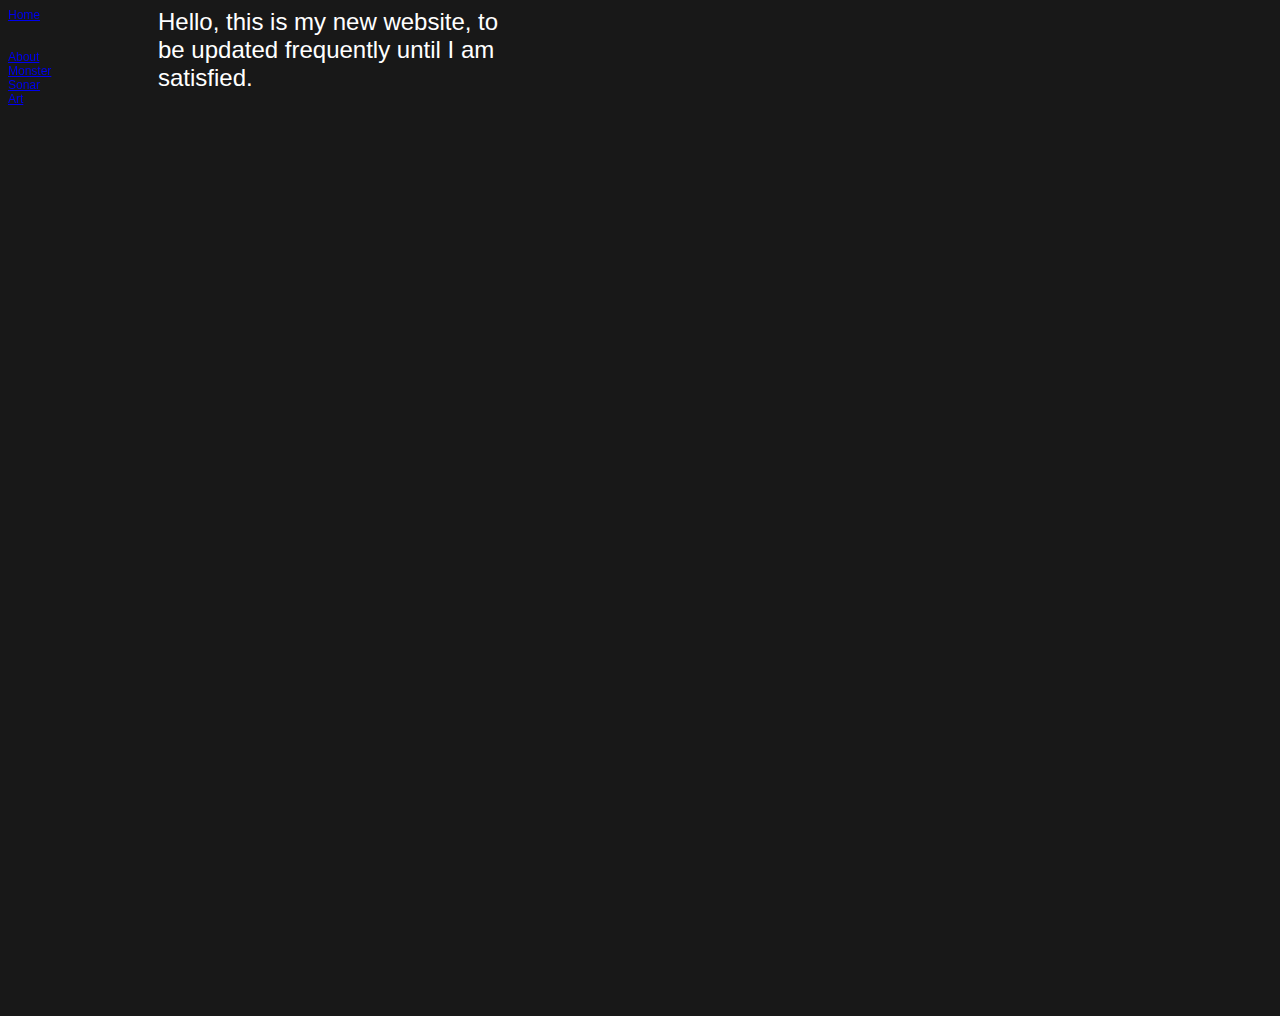
<file: index.html>
<!DOCTYPE html>
<html>

<head>
	<title>Logan Simard</title>
	<link rel="stylesheet" href="style.css" type="text/css">
</head>

<body>

	<ul class="nav">
		<li><a href="index.html">Home</a></li>
		</br>
		<li><a href="about.html">About</a></li>
		<li><a href="monster.html">Monster</a></li>
		<li><a href="sonar.html">Sonar</a></li>
		<li><a href="art.html">Art</a></li>
	</ul>
	
	<div class="content">
	Hello, this is my new website, to be updated frequently until I am satisfied.</br>
	</div>
	
</body>

</html>
</file>
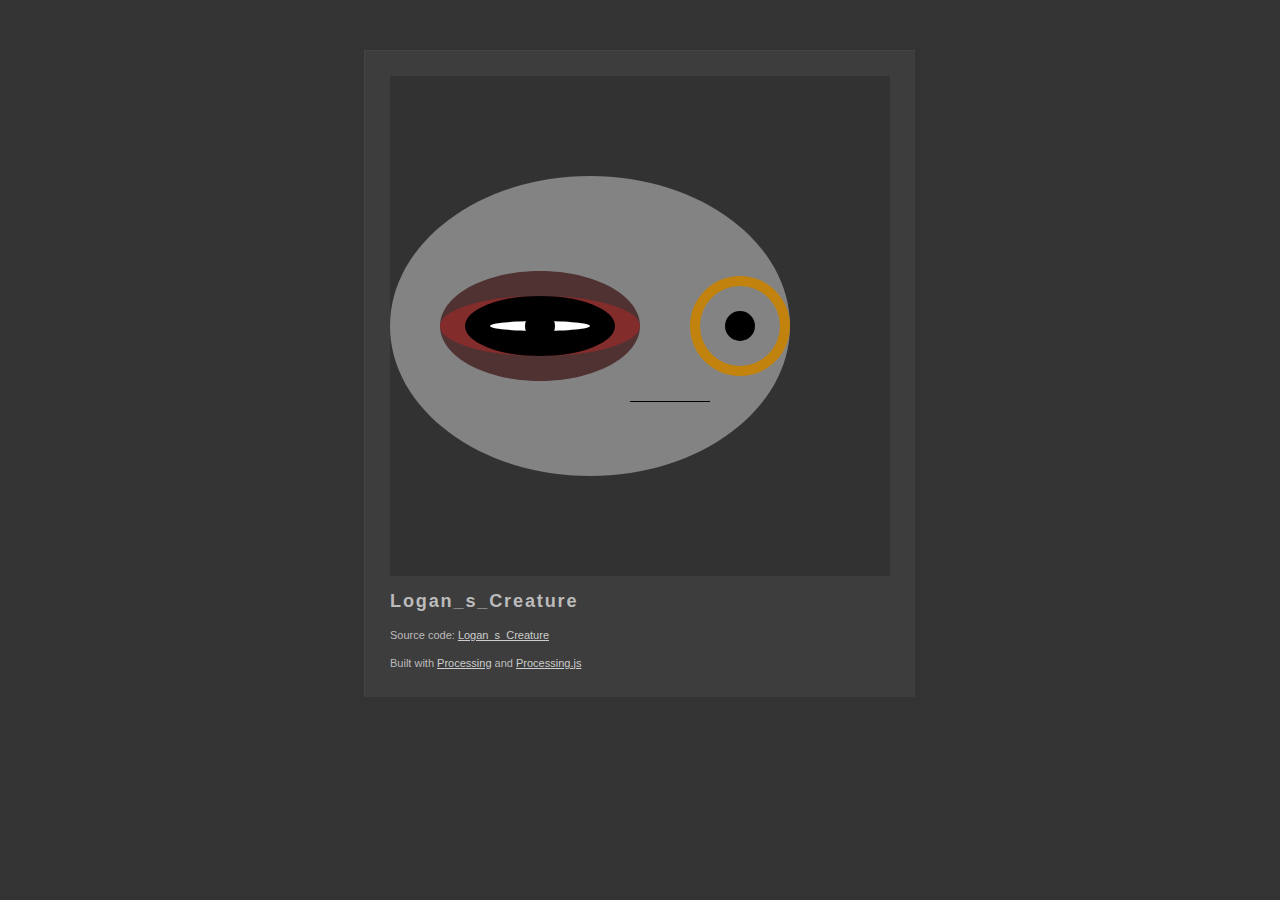
<file: projects/monster/index.html>
<!DOCTYPE html>
	<head>
		<meta http-equiv="content-type" content="text/html; charset=utf-8" />
		<title>Logan_s_Creature : Built with Processing and Processing.js</title>
		<link rel="icon"  type="image/x-icon" href="[data-uri]" />
		<meta name="Generator" content="Processing" />
		<!-- - - - - - - - - - - - - - - - - - - - - 
		+
		+    Wondering how this works? 
		+
		+    Go to: http://processing.org/
		+    and: http://processingjs.org/
		+
		+ - - - - - - - - - - - - - - - - - - - - -->
		<style type="text/css">
		body {
		  background-color: #333; color: #bbb; line-height: normal;
		  font-family: Lucida Grande, Lucida Sans, Arial, Helvetica Neue, Verdana, Geneva, sans-serif;
		  font-size: 11px; font-weight: normal; text-decoration: none;
	 	  line-height: 1.5em;
		}
		a, a:link, a:visited, a:active, a:hover { 
			color: #cdcdcd; text-decoration: underline;
		}
		h1 {
		    font-family: Arial, Helvetica Neue, Verdana, Geneva, sans-serif;
			width: 100%; letter-spacing: 0.1em;
			margin-bottom: 1em; font-size: 1.65em;
		}
		canvas { display: block; outline: 0px; margin-bottom: 1.5em; }
		#content { 
			margin: 50px auto 0px auto; padding: 25px 25px 15px 25px;
			width: 500px; min-width: 300px; overflow: auto;
			border-left: 1px solid #444; border-top: 1px solid #444; 
			border-right: 1px solid #333; border-bottom: 1px solid #333;
			background-color: #3d3d3d;
		}
		</style>
		<!--[if lt IE 9]>
			<script type="text/javascript">alert("Your browser does not support the canvas tag.");</script>
		<![endif]-->
		<script src="processing.js" type="text/javascript"></script>
		<script type="text/javascript">function getProcessingSketchID () { return 'LogansCreature'; }</script>

	</head>
	<body>
		<div id="content">
			<div>
				<canvas id="LogansCreature" data-processing-sources="Logan_s_Creature.pde" 
						width="500" height="500">
					<p>Your browser does not support the canvas tag.</p>
					<!-- Note: you can put any alternative content here. -->
				</canvas>
				<noscript>
					<p>JavaScript is required to view the contents of this page.</p>
				</noscript>
	    	</div>
			<h1>Logan_s_Creature</h1>
	    	<p id="description"></p>
			<p id="sources">Source code: <a href="Logan_s_Creature.pde">Logan_s_Creature</a> </p>
			<p id="">
			Built with <a href="http://processing.org" title="Processing">Processing</a>
			and <a href="http://processingjs.org" title="Processing.js">Processing.js</a>
			</p>
		</div>
	</body>
</html>
</file>
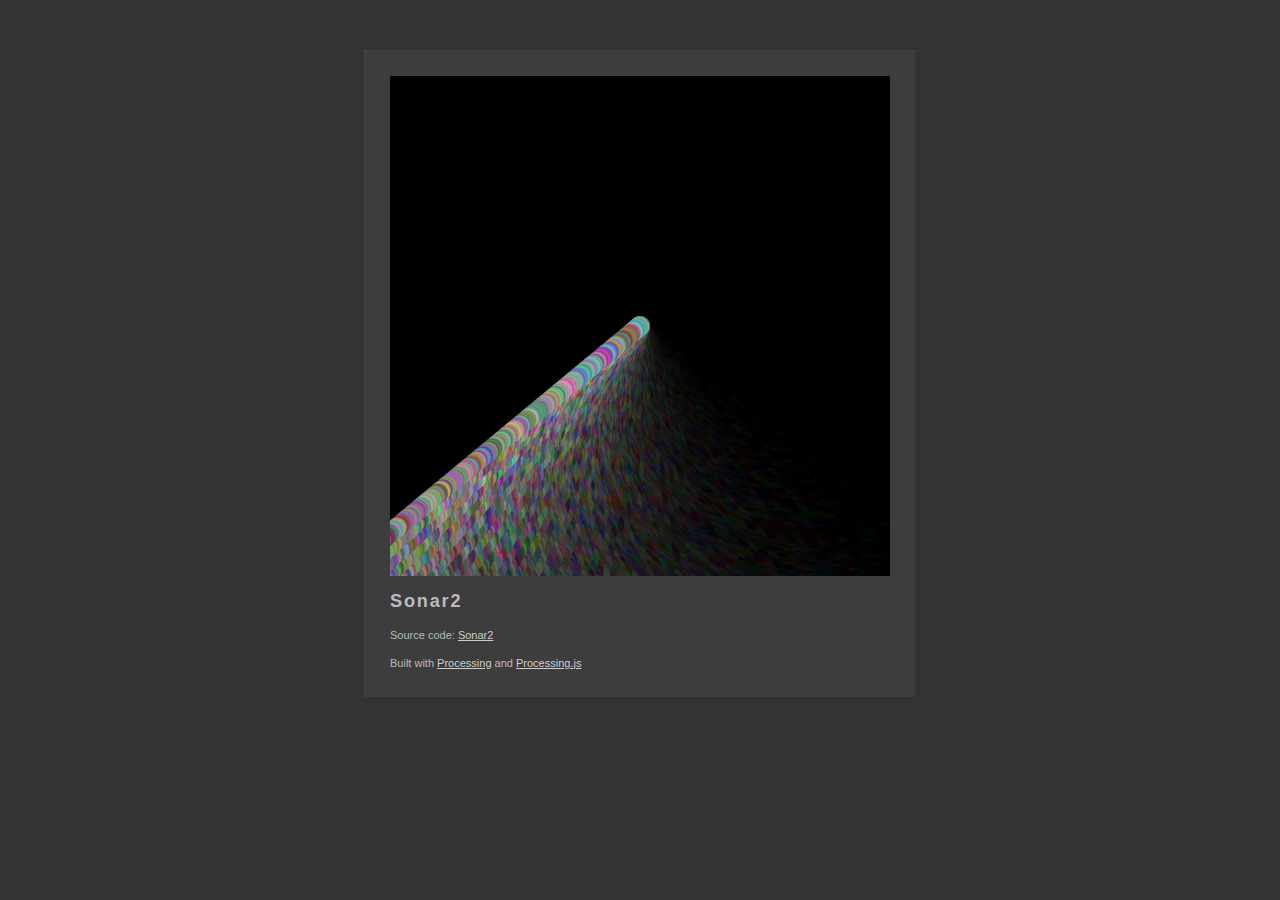
<file: projects/sonar/index.html>
<!DOCTYPE html>
	<head>
		<meta http-equiv="content-type" content="text/html; charset=utf-8" />
		<title>Sonar2 : Built with Processing and Processing.js</title>
		<link rel="icon"  type="image/x-icon" href="[data-uri]" />
		<meta name="Generator" content="Processing" />
		<!-- - - - - - - - - - - - - - - - - - - - - 
		+
		+    Wondering how this works? 
		+
		+    Go to: http://processing.org/
		+    and: http://processingjs.org/
		+
		+ - - - - - - - - - - - - - - - - - - - - -->
		<style type="text/css">
		body {
		  background-color: #333; color: #bbb; line-height: normal;
		  font-family: Lucida Grande, Lucida Sans, Arial, Helvetica Neue, Verdana, Geneva, sans-serif;
		  font-size: 11px; font-weight: normal; text-decoration: none;
	 	  line-height: 1.5em;
		}
		a, a:link, a:visited, a:active, a:hover { 
			color: #cdcdcd; text-decoration: underline;
		}
		h1 {
		    font-family: Arial, Helvetica Neue, Verdana, Geneva, sans-serif;
			width: 100%; letter-spacing: 0.1em;
			margin-bottom: 1em; font-size: 1.65em;
		}
		canvas { display: block; outline: 0px; margin-bottom: 1.5em; }
		#content { 
			margin: 50px auto 0px auto; padding: 25px 25px 15px 25px;
			width: 500px; min-width: 300px; overflow: auto;
			border-left: 1px solid #444; border-top: 1px solid #444; 
			border-right: 1px solid #333; border-bottom: 1px solid #333;
			background-color: #3d3d3d;
		}
		</style>
		<!--[if lt IE 9]>
			<script type="text/javascript">alert("Your browser does not support the canvas tag.");</script>
		<![endif]-->
		<script src="processing.js" type="text/javascript"></script>
		<script type="text/javascript">function getProcessingSketchID () { return 'Sonar2'; }</script>

	</head>
	<body>
		<div id="content">
			<div>
				<canvas id="Sonar2" data-processing-sources="Sonar2.pde" 
						width="500" height="500">
					<p>Your browser does not support the canvas tag.</p>
					<!-- Note: you can put any alternative content here. -->
				</canvas>
				<noscript>
					<p>JavaScript is required to view the contents of this page.</p>
				</noscript>
	    	</div>
			<h1>Sonar2</h1>
	    	<p id="description"></p>
			<p id="sources">Source code: <a href="Sonar2.pde">Sonar2</a> </p>
			<p id="">
			Built with <a href="http://processing.org" title="Processing">Processing</a>
			and <a href="http://processingjs.org" title="Processing.js">Processing.js</a>
			</p>
		</div>
	</body>
</html>
</file>
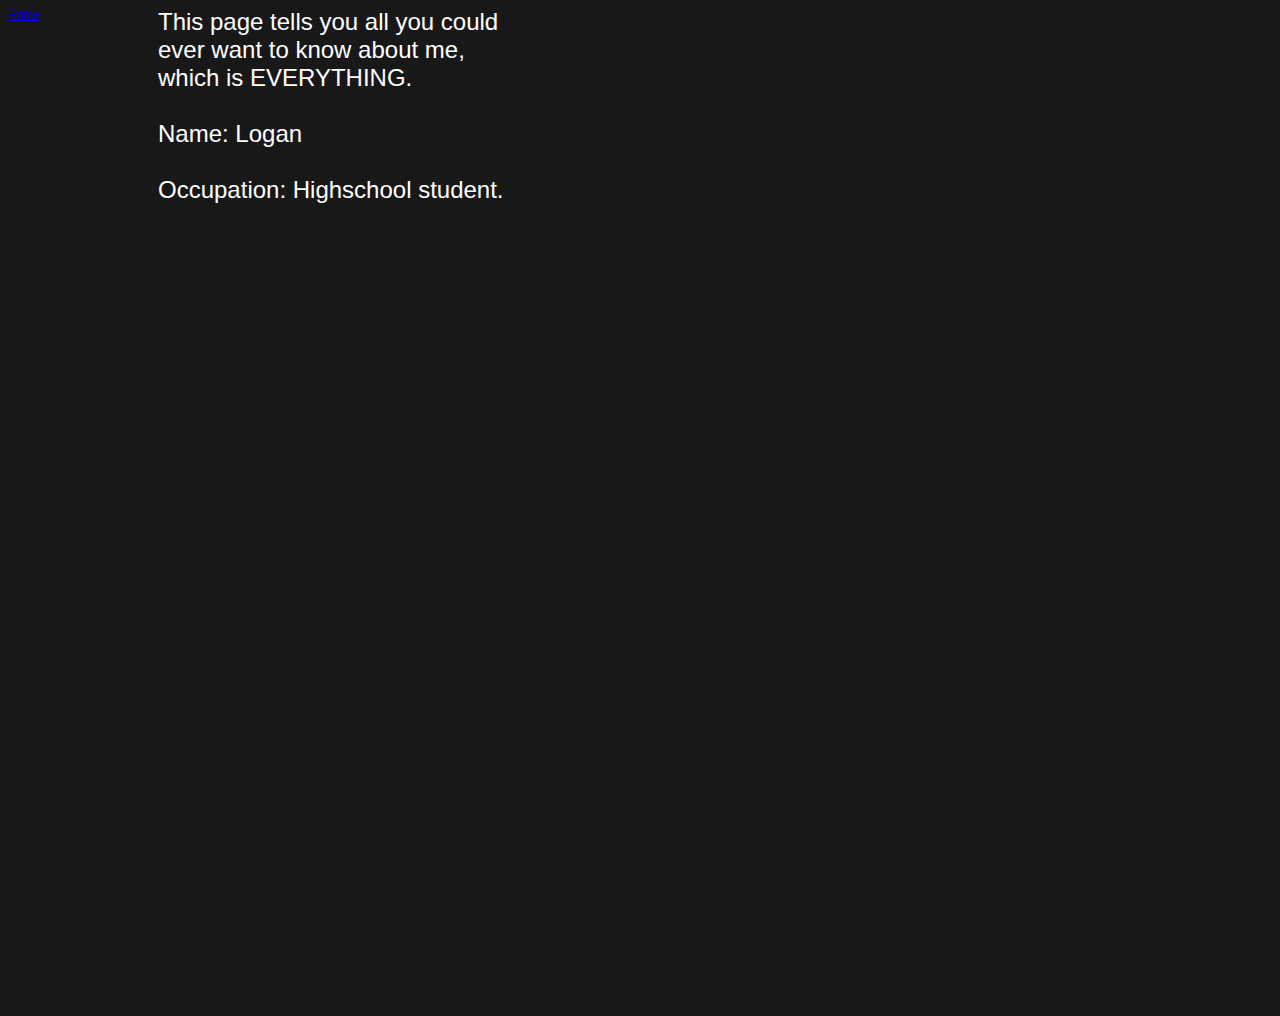
<file: about.html>
<!DOCTYPE html>
<html>

<head>
	<title>Logan Simard - About</title>
	<link rel="stylesheet" href="style.css" type="text/css">
</head>

<body>

	<ul class="nav">
		<li><a href="index.html">Home</a></li>
	</ul>
	
	<div class="content">
	This page tells you all you could ever want to know about me, which is EVERYTHING.</br>
	</br>
	Name: Logan</br>
	</br>
	Occupation: Highschool student.</br>
	</br>
	
	</div>
	
</body>

</html>
</file>
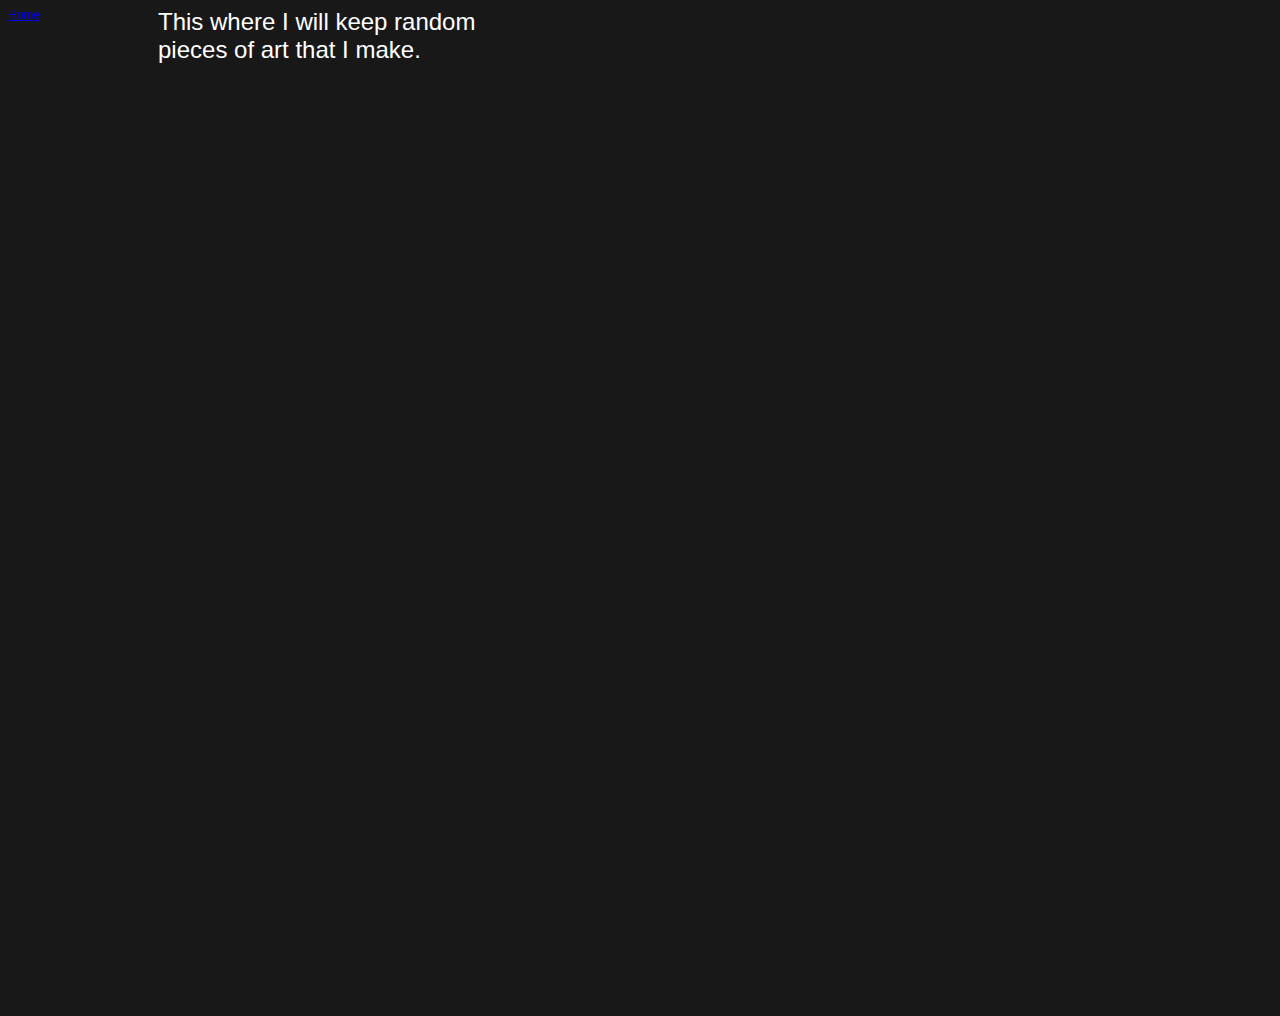
<file: art.html>
<!DOCTYPE html>
<html>

<head>
	<title>Logan Simard - Art</title>
	<link rel="stylesheet" href="style.css" type="text/css">
</head>

<body>

	<ul class="nav">
		<li><a href="index.html">Home</a></li>
	</ul>
	
	<div class="content">
	This where I will keep random pieces of art that I make.</br>
	</div>
</body>

</html>
</file>
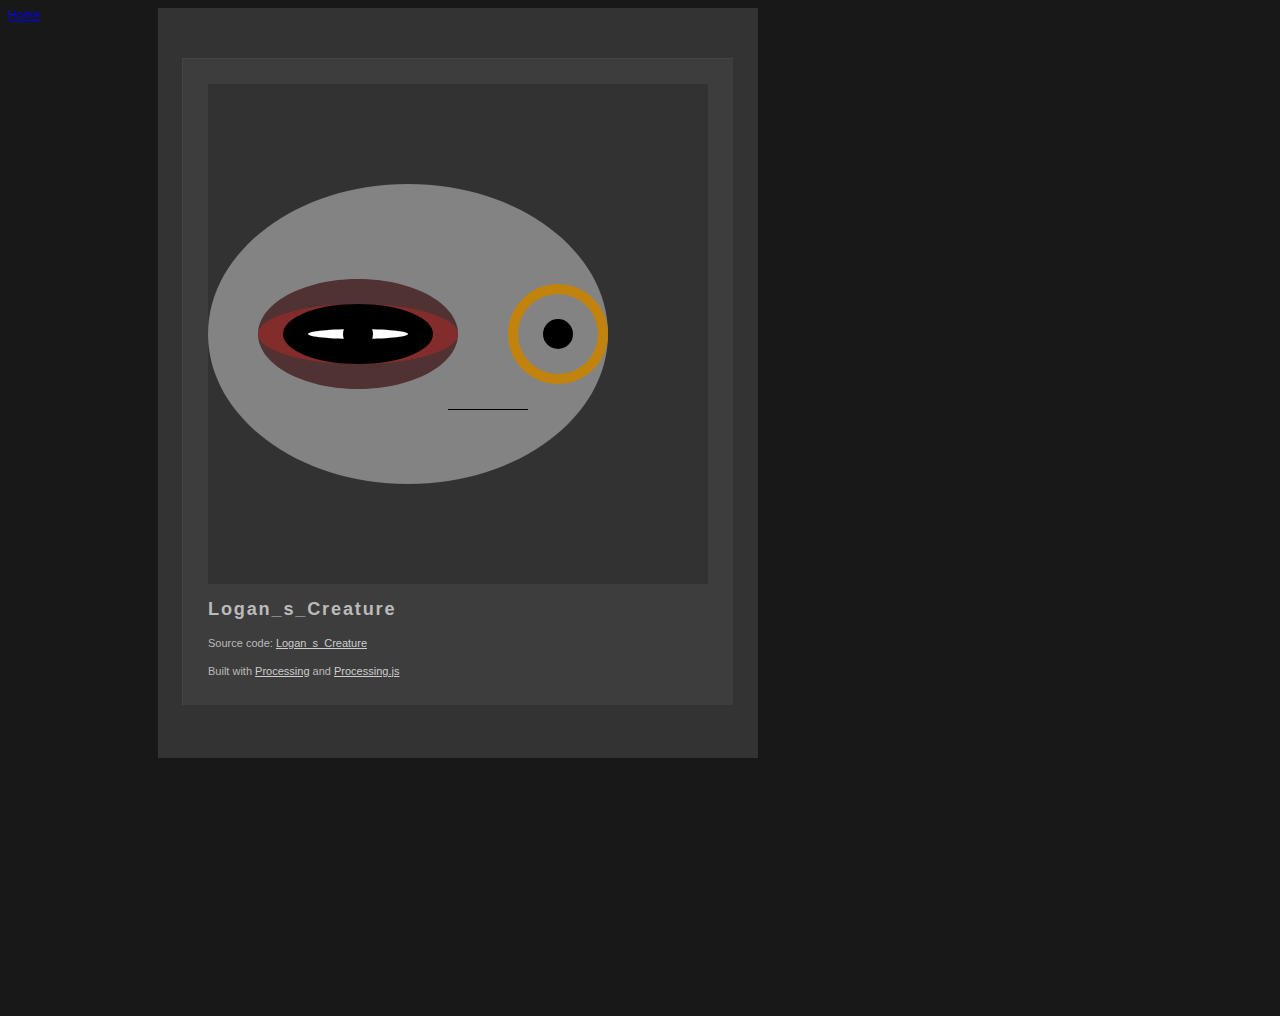
<file: monster.html>
<!DOCTYPE html>
<html>

<head>
	<title>Logan Simard - Monster</title>
	<link rel="stylesheet" href="style.css" type="text/css">
</head>

<body>

	<ul class="nav">
		<li><a href="index.html">Home</a></li>
	</ul>
	
	<div class="content">
	<iframe style="width:600px;height:750px;border:0" src="projects/monster/index.html"></iframe> 
	</div>
	
</body>

</html>
</file>
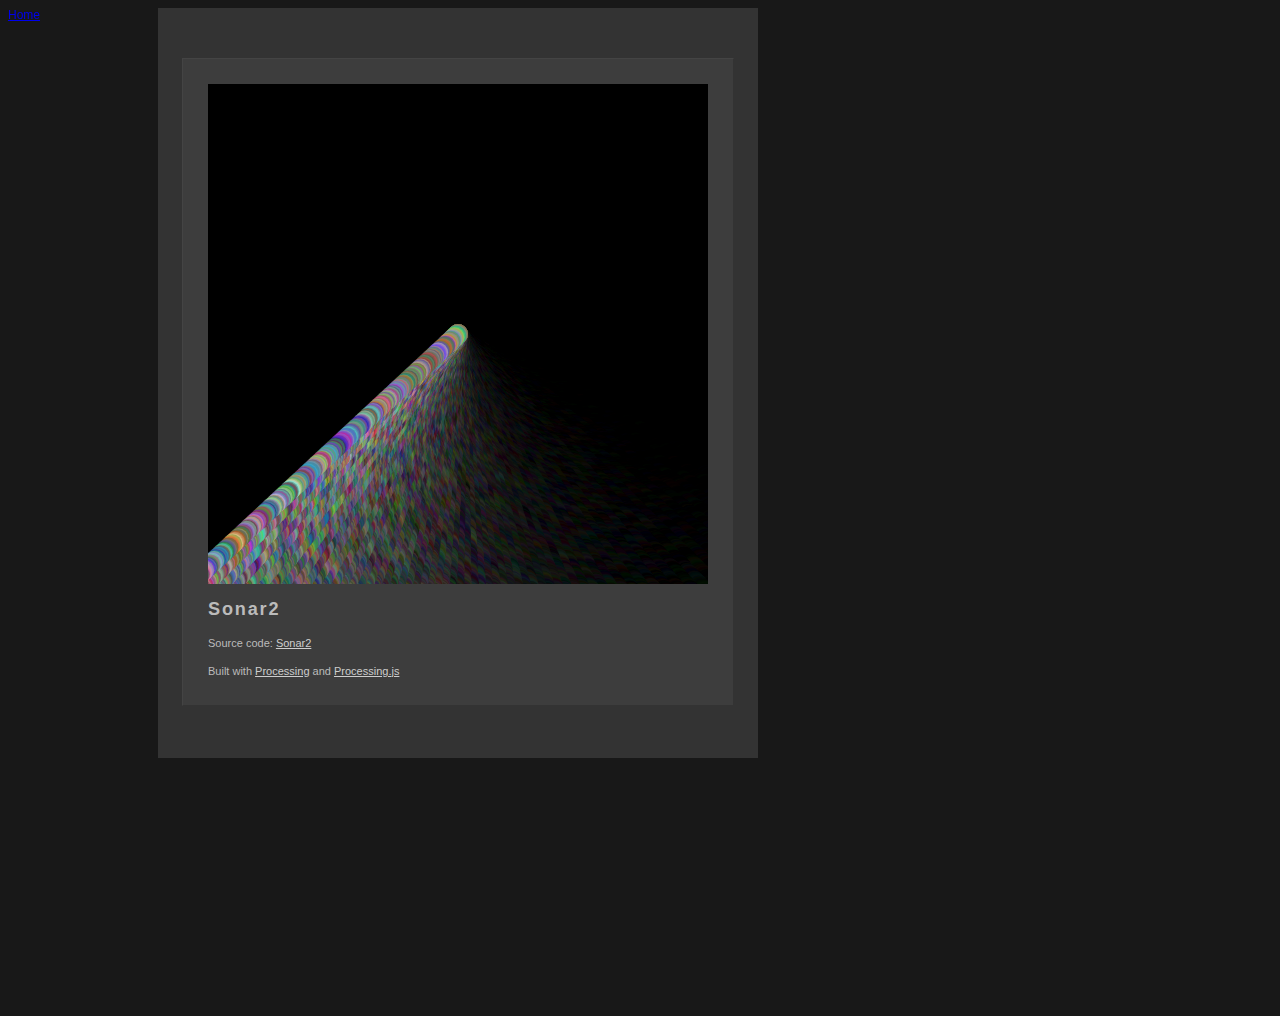
<file: sonar.html>
<!DOCTYPE html>
<html>

<head>
	<title>Logan Simard - Sonar</title>
	<link rel="stylesheet" href="style.css" type="text/css">
</head>

<body>

	<ul class="nav">
		<li><a href="index.html">Home</a></li>
	</ul>
	
	<div class="content">
	<iframe style="width:600px;height:750px;border:0" src="projects/sonar/index.html"></iframe> 
	</div>

</body>

</html>
</file>
<file: style.css>
body {
	height:1000px;
	width:500px;
	font-family: sans-serif;
	font-size: 24px;
	background:#181818;
	color:#FFFFFF;
}
	
.nav {
	position:fixed;
	margin:0px;
	padding:0px;
}
.nav li {
	font-size: 12px;
	color:#6F07DE;
	list-style-type:none;
	text-decoration:none;
}
.content {
	margin-left:150px;
}
</file>
